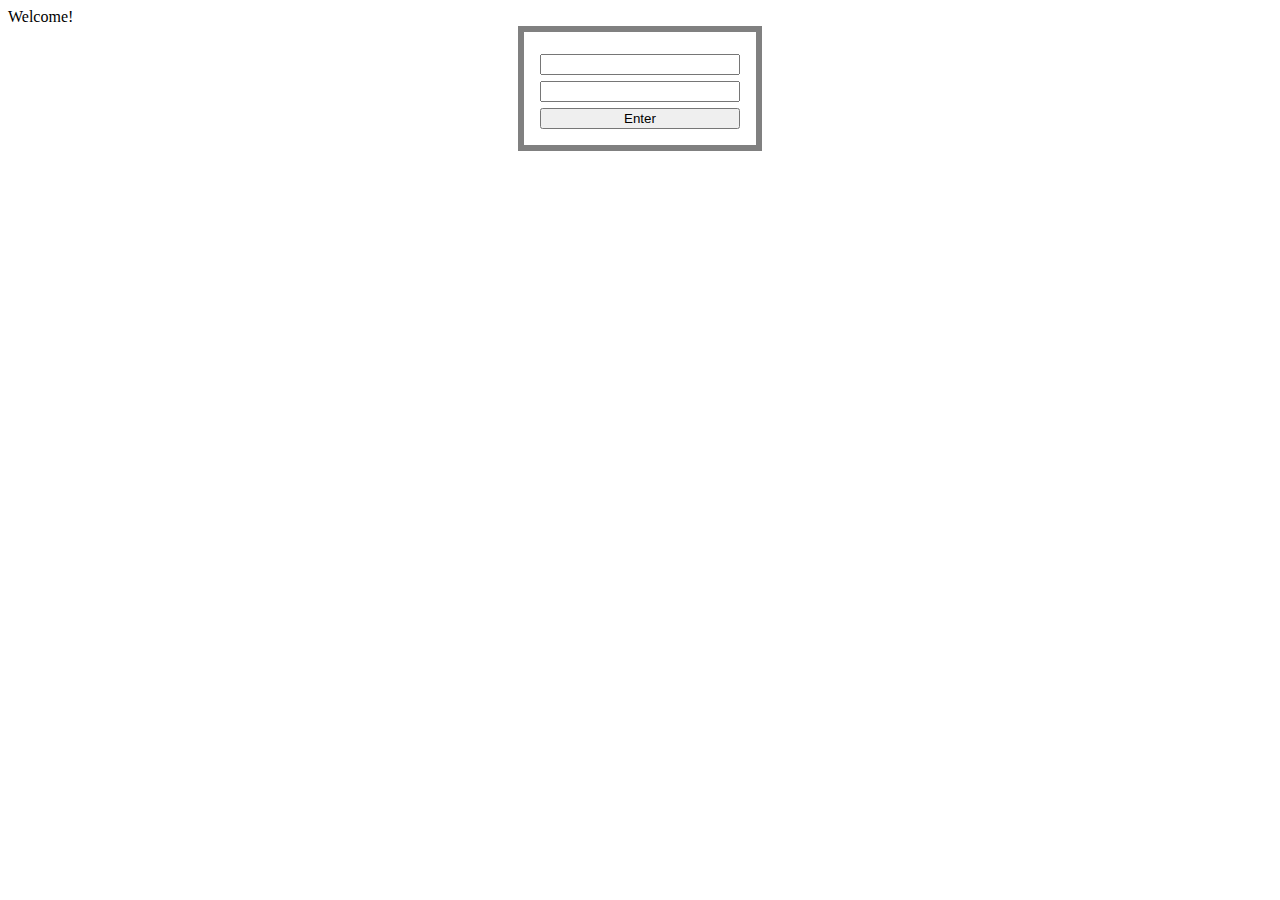
<file: admin/front-end/index.html>
<!DOCTYPE html>
<html lang="en">
<head>
	<meta charset="UTF-8">
	<title>Document</title>
	<link href="assets/css/signin.css" rel="stylesheet" type="text/css">
	<script src="assets/js/signin.js"></script>
	<script src="assets/js/jquery.js"></script>
</head>
<body>
	<div>Welcome!</div>
	<div class="form-signin"> 
		<input type="text" maxlength="32" id="login"/>
		<input type="password" maxlength="16" id="password"/>
		<button onclick="signIn()">
			Enter
		</button>
	</div>
</body>
</html>
</file>
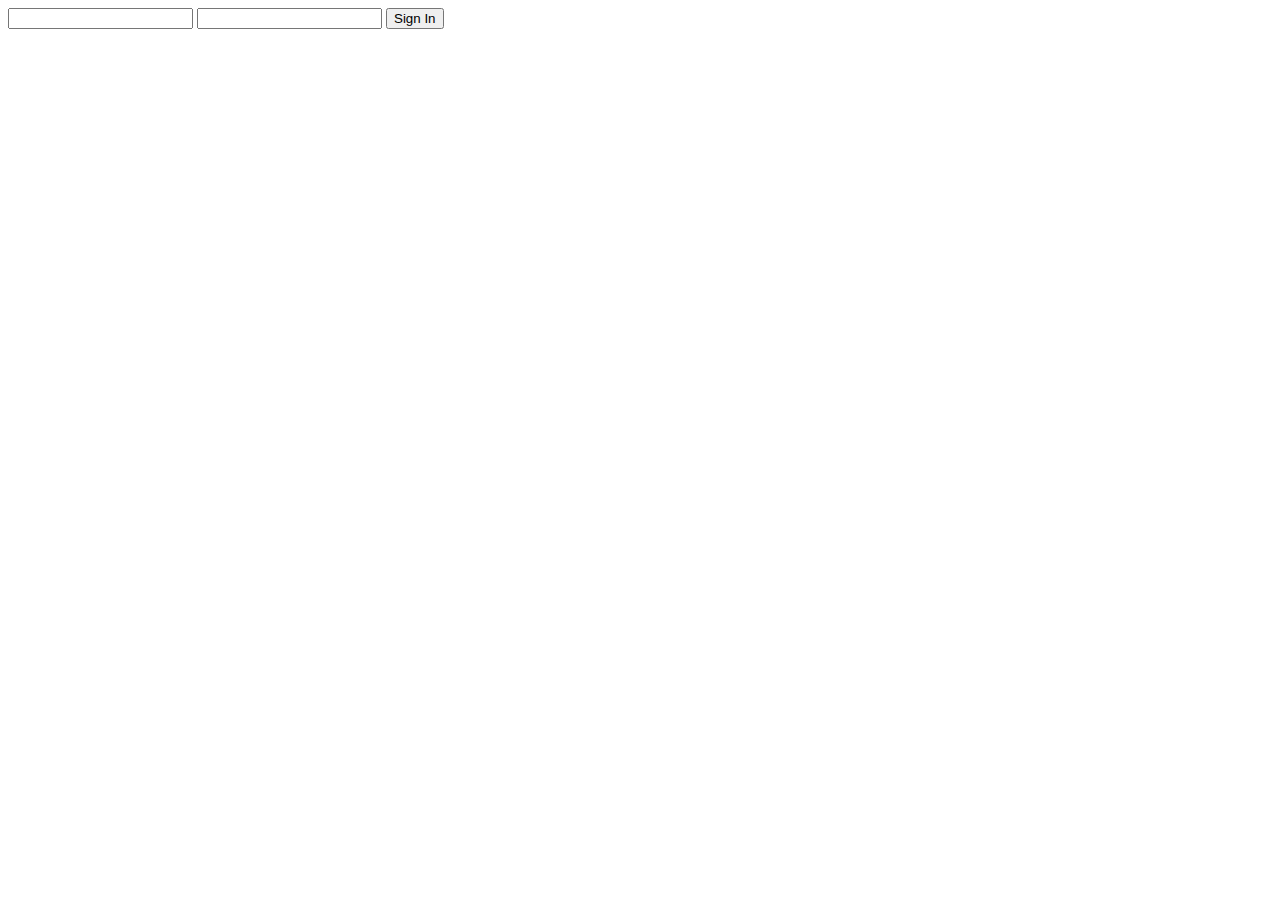
<file: store-master/front-end/index.html>
<!doctype html>
<html lang="en">
<head>
    <meta charset="UTF-8">
    <meta name="viewport"
          content="width=device-width, user-scalable=no, initial-scale=1.0, maximum-scale=1.0, minimum-scale=1.0">
    <meta http-equiv="X-UA-Compatible" content="ie=edge">
    <script src="index.js"></script>
    <script src="jquery-3.3.1.min.js"></script>
    <title>Document</title>
</head>
<body>
    <input id="login" />
    <input id="password" type="password" />
    <button onclick="signIn()">Sign In</button>
</body>
</html>
</file>
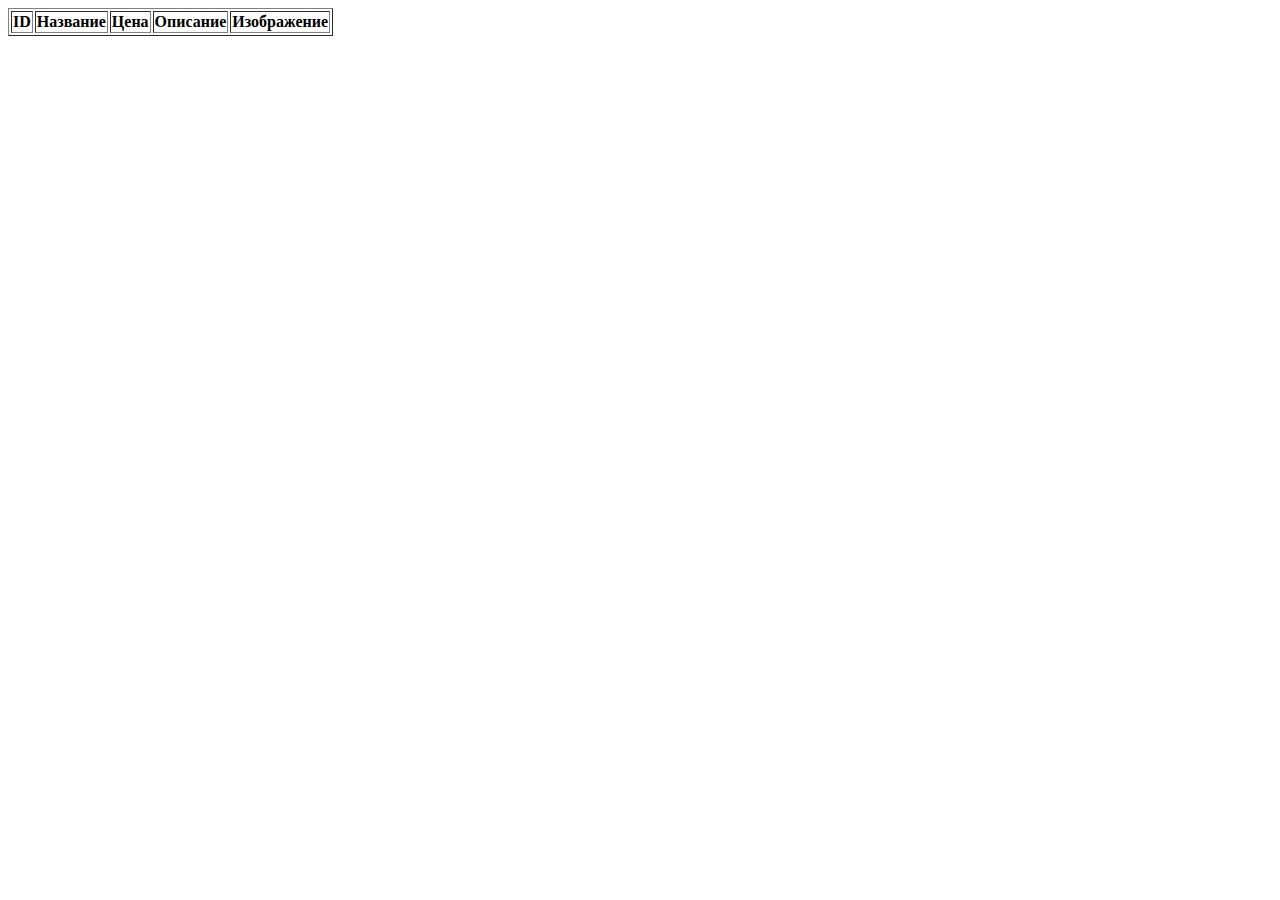
<file: admin/front-end/items.html>
<!doctype html>
<html lang="en">
<head>
    <meta charset="UTF-8">
    <meta name="viewport"
          content="width=device-width, user-scalable=no, initial-scale=1.0, maximum-scale=1.0, minimum-scale=1.0">
    <meta http-equiv="X-UA-Compatible" content="ie=edge">
    <title>Document</title>
    <script src="assets/js/jquery.js"></script>
    <script src="assets/js/items.js"></script>
</head>
<body>
<table id="items" border="1">
    <thead>
    <th>ID</th>
    <th>Название</th>
    <th>Цена</th>
    <th>Описание</th>
    <th>Изображение</th>
    </thead>
    <tbody>

    </tbody>
</table>
</body>
</html>
</file>
<file: admin/front-end/assets/css/signin.css>
.form-signin{
	margin:0 auto;
	width:200px;
	border:6px solid gray;
	padding:16px;
}
.form-signin>input,button{
	display:block;
	width:200px;
	box-sizing:border-box;
	margin-top: 6px;
}
</file>
